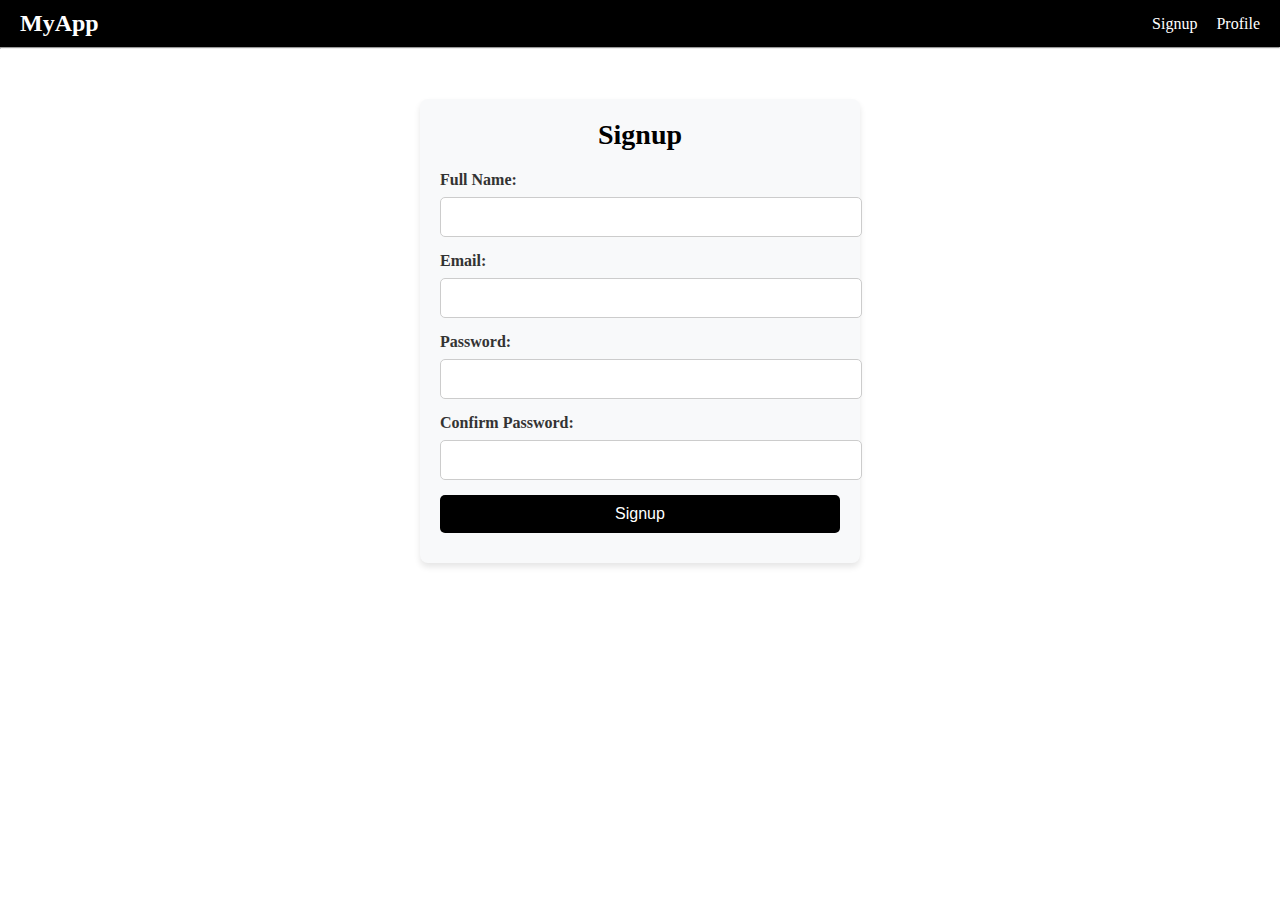
<file: index.html>
<!DOCTYPE html>
<html lang="en">

<head>
    <meta charset="UTF-8">
    <meta name="viewport" content="width=device-width, initial-scale=1.0">
    <title>Signup</title>
    <link rel="stylesheet" href="styles.css">
</head>

<body>
    <nav class="navbar">
        <div class="navbar-left">
            <h2>MyApp</h2>
        </div>
        <div class="navbar-right">
            <a href="index.html" id="signupLink">Signup</a>
            <a href="profile.html" id="profileLink">Profile</a>
        </div>
    </nav>
    <hr>
    <div class="container">
        <h1>Signup</h1>
        <form id="signupForm">
            <label for="username">Full Name:</label>
            <input type="text" id="username" required>
            <label for="email">Email:</label>
            <input type="email" id="email" required>
            <label for="password">Password:</label>
            <input type="password" id="password" required>
            <label for="confirmPassword">Confirm Password:</label>
            <input type="password" id="confirmPassword" required>
            <button type="submit">Signup</button>
            <p id="message"></p>
        </form>
    </div>
    <script src="app.js"></script>
</body>

</html>
</file>
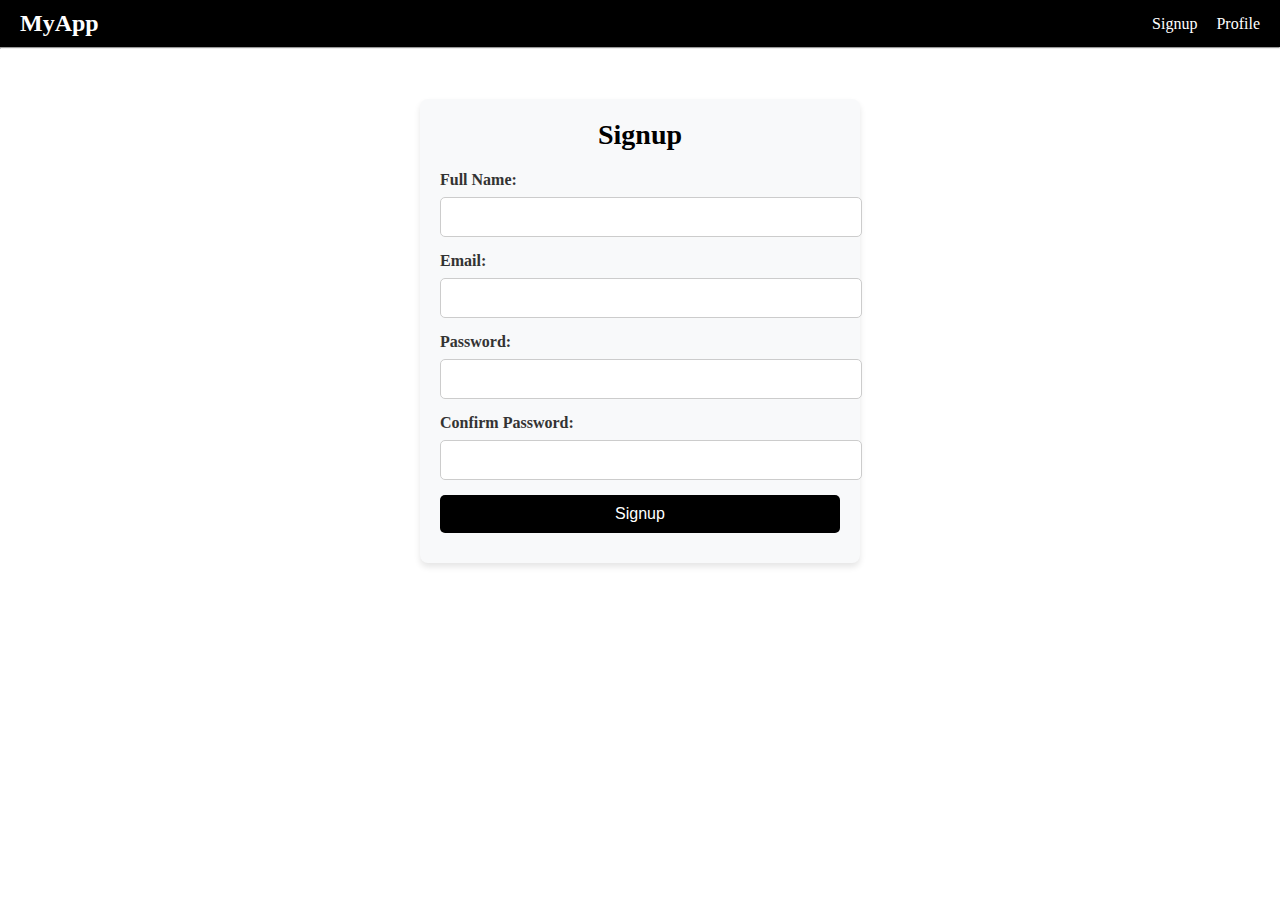
<file: profile.html>
<!DOCTYPE html>
<html lang="en">
<head>
  <meta charset="UTF-8">
  <meta name="viewport" content="width=device-width, initial-scale=1.0">
  <title>Profile</title>
  <link rel="stylesheet" href="profile.css">
</head>
<body>
  <!-- Navbar -->
  <nav class="navbar">
    <div class="navbar-left">
      <h2>MyApp</h2>
    </div>
    <div class="navbar-right">
      <a href="index.html">Signup</a>
      <a href="#" id="profileLink">Profile</a>
    </div>
  </nav>

  <!-- Profile Container -->
  <div class="container">
    <h1>Profile</h1>
    <div id="profileDetails">
      <!-- User details will be dynamically inserted here -->
    </div>
    <button id="logoutButton">Logout</button>
  </div>

  <script src="profile.js"></script>
</body>
</html>
</file>
<file: styles.css>
/* Navbar Styles */
*{
    margin: 0;

}
.navbar {
    display: flex;
    justify-content: space-between;
    align-items: center;
    padding: 10px 20px;
    background-color: black;
    color: white;
}

.navbar-left h2 {
    margin: 0;
    font-size: 24px;
}

.navbar-right a {
    color: white;
    text-decoration: none;
    margin-left: 15px;
    font-size: 16px;
}

.navbar-right a:hover {
    text-decoration: underline;
}

.container {
    margin-top: 20px;
}

/* Form Container */
.container {
    max-width: 400px;
    margin: 50px auto;
    padding: 20px;
    background-color: #f8f9fa;
    /* Light gray background */
    border-radius: 8px;
    box-shadow: 0 4px 6px rgba(0, 0, 0, 0.1);
    text-align: center;
}

/* Form Title */
.container h1 {
    font-size: 28px;
    margin-bottom: 20px;
    color: black;
}

/* Labels and Inputs */
form label {
    display: block;
    text-align: left;
    margin-bottom: 8px;
    font-weight: bold;
    color: #333;
}

form input {
    width: 100%;
    padding: 10px;
    margin-bottom: 15px;
    border: 1px solid #ccc;
    border-radius: 5px;
    font-size: 16px;
}

form input:focus {
    outline: none;
    border-color: black;
    box-shadow: 0 0 5px rgb(92, 79, 79);
}

/* Submit Button */
form button {
    width: 100%;
    padding: 10px;
    background-color: black;
    color: white;
    border: none;
    border-radius: 5px;
    font-size: 16px;
    cursor: pointer;
    transition: background-color 0.3s ease;
}

form button:hover {
    background-color:black;
}

/* Error and Success Messages */
#message {
    font-size: 14px;
    margin-top: 10px;
}

.success {
    color: #28a745;
    /* Green */
}

.error {
    color: #dc3545;
    /* Red */
}
</file>
<file: profile.css>
/* Profile Container */
.container {
    max-width: 500px;
    margin: 50px auto;
    padding: 20px;
    background-color: #ffffff; /* White background */
    border-radius: 8px;
    box-shadow: 0 4px 6px rgba(0, 0, 0, 0.1);
    text-align: left;
  }
  
  /* Profile Title */
  .container h1 {
    font-size: 28px;
    margin-bottom: 20px;
    color: black;
    text-align: center;
  }
  
  /* Profile Details */
  #profileDetails p {
    font-size: 16px;
    margin: 10px 0;
    color: #555;
  }
  
  #profileDetails p strong {
    font-weight: bold;
    color: #333;
  }
  
  /* Logout Button */
  #logoutButton {
    display: block;
    width: 100%;
    padding: 10px;
    background-color: #dc3545; /* Red */
    color: white;
    border: none;
    border-radius: 5px;
    font-size: 16px;
    cursor: pointer;
    margin-top: 20px;
    transition: background-color 0.3s ease;
  }
  
  #logoutButton:hover {
    background-color: #a71d2a;
  }

  /* General Reset */
* {
    margin: 0;
    padding: 0;
    box-sizing: border-box;
  }
  
  body {
    font-family: Arial, sans-serif;
  }
  
  /* Navbar Container */
  .navbar {
    display: flex;
    justify-content: space-between;
    align-items: center;
    padding: 10px 20px;
    background-color: black; /* Primary blue background */
    color: white;
    box-shadow: 0 2px 4px rgba(0, 0, 0, 0.1);
    position: sticky;
    top: 0;
    z-index: 1000;
  }
  
  /* Left Section (Logo or Header) */
  .navbar-left h2 {
    font-size: 24px;
    font-weight: bold;
    margin: 0;
    color: white;
  }
  
  /* Right Section (Links) */
  .navbar-right {
    display: flex;
    align-items: center;
  }
  
  .navbar-right a {
    text-decoration: none;
    color: white;
    margin-left: 20px;
    font-size: 16px;
    transition: color 0.3s ease;
  }
  
  .navbar-right a:hover {
    color: #ffdd57; /* Light yellow on hover */
  }
  
  /* Responsive Design */
  @media (max-width: 768px) {
    .navbar {
      flex-direction: column;
      align-items: flex-start;
    }
  
    .navbar-left h2 {
      font-size: 20px;
      margin-bottom: 10px;
    }
  
    .navbar-right {
      flex-direction: column;
      align-items: flex-start;
      width: 100%;
    }
  
    .navbar-right a {
      margin: 10px 0;
    }
  }
</file>
